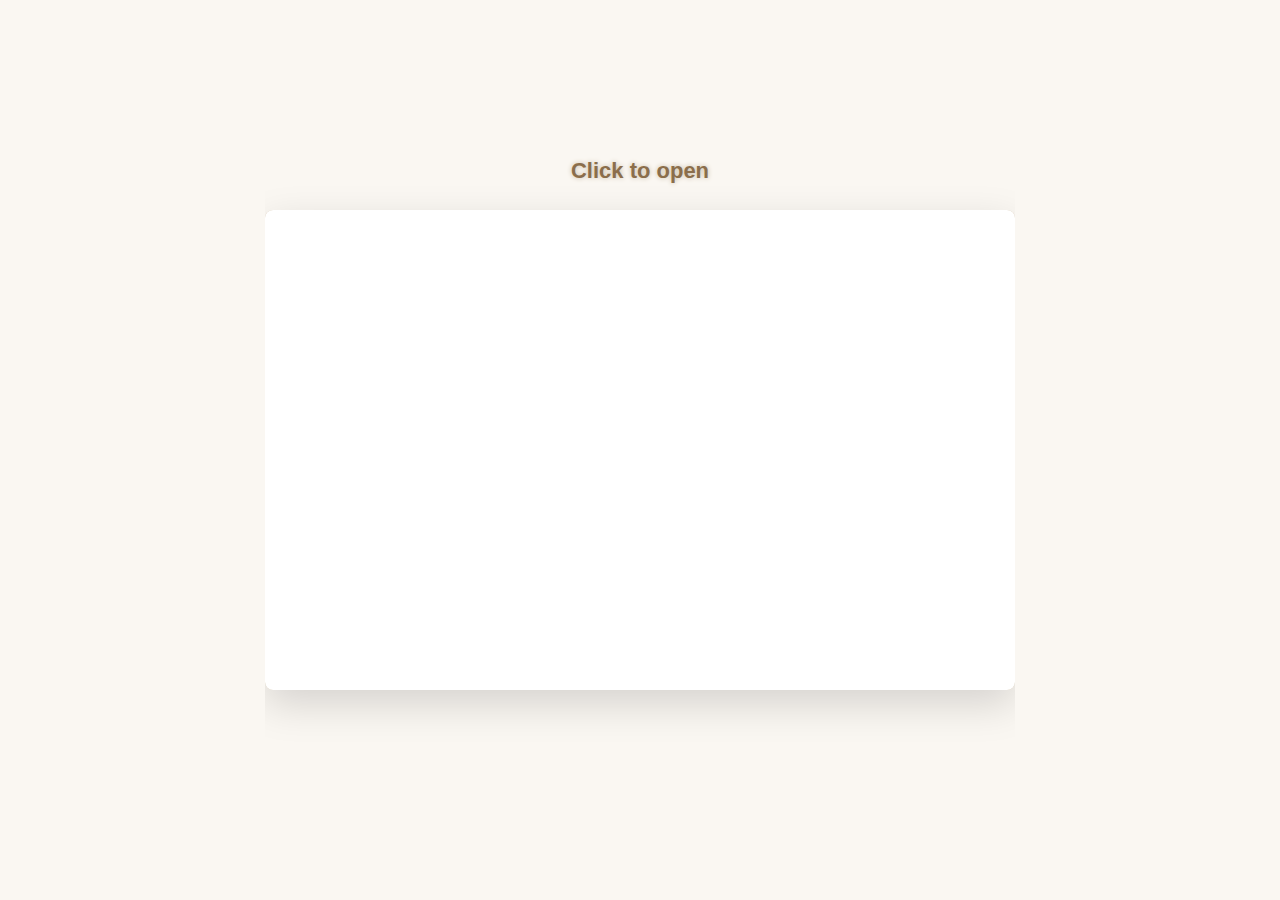
<file: for_jay (1).html>
<!DOCTYPE html>
<html lang="en">
<head>
<meta charset="UTF-8" />
<meta name="viewport" content="width=device-width, initial-scale=1" />
<title>Letter to Jay - Fading Folder Reveal</title>
<style>
  @import url('https://fonts.googleapis.com/css2?family=Special+Elite&display=swap');

  /* Base and reset */
  html, body {
    margin: 0;
    height: 100%;
    background: #faf7f2;
    font-family: 'Special Elite', Courier, monospace;
    display: flex;
    justify-content: center;
    align-items: center;
    user-select: none;
    overflow-x: hidden;
  }

  /* Container to hold folder and letter */
  .container {
    position: relative;
    width: 750px;
    max-width: 95vw;
    height: 480px;
    perspective: 1200px;
  }

  /* Folder base */
  .folder {
    width: 750px;
    max-width: 100%;
    height: 480px;
    background: #fff;
    border-radius: 8px;
    box-shadow:
      inset 0 0 18px #b3976b90,
      0 14px 40px rgba(0,0,0,0.15);
    position: relative;
    overflow: hidden;
    opacity: 1;
    transition: opacity 1s ease, transform 1s ease;
    z-index: 10;
  }

  /* Folder flap */
  .flap {
    position: absolute;
    top: 0;
    left: 0;
    width: 100%;
    height: 100%;
    background: #fff;
    border-radius: 8px;
    cursor: pointer;
    transition: transform 1s ease;
    z-index: 15;
  }
  .flap.open {
    transform: rotateY(-180deg);
  }

  /* Letter wrapper inside folder */
  .letter-wrapper {
    position: absolute;
    top: 160px;
    left: 50%;
    width: 680px;
    height: 60px; /* show only top part initially */
    max-width: 100%;
    overflow: hidden;
    border-radius: 0 0 8px 8px;
    box-sizing: border-box;
    transition: transform 1.5s ease 0.5s;
    background: transparent;
    z-index: 12;
  }
  .letter-wrapper.expanded {
    transform: translateY(-240px); /* move letter up */
  }

  /* Letter inside letter-wrapper */
  .letter {
    background: #fefcf7;
    border: 2px solid #c9b89f;
    box-shadow: 0 6px 20px rgba(0,0,0,0.1);
    color: #2e2a25;
    padding: 40px 48px 48px 48px;
    box-sizing: border-box;
    font-family: 'Special Elite', Courier, monospace;
    font-size: 18px;
    line-height: 1.5;
    border-radius: 0 0 8px 8px;
    user-select: text;
    height: 300px;
    overflow-y: auto;
  }

  /* Instruction text */
  .instruction {
    position: absolute;
    top: -52px;
    width: 100%;
    text-align: center;
    font-weight: 700;
    font-size: 22px;
    color: #8b6e4b;
    text-shadow: 0 0 5px #c6b9a3;
    user-select: none;
    z-index: 100;
    pointer-events: none;
    font-family: 'Poppins', sans-serif;
  }
</style>
</head>
<body>
  <div class="container" aria-label="Folder with letter content">
    <div class="instruction" id="instruction">Click to open</div>
    <div class="folder" id="folder" role="img" aria-hidden="true">
      <div class="flap" id="flap" role="button" aria-pressed="false" tabindex="0" aria-label="Folder flap" title="Click to open folder flap"></div>

      <div class="letter-wrapper" id="letterWrapper" aria-hidden="true" aria-live="polite">
        <article class="letter" id="letter" tabindex="0">
          <div class="letter-greeting">My Dearest, Jay.</div>
          <div class="letter-body">
            <p>In a world that often demands perfection, you chose to accept me completely—imperfections, scars, and all. I recall the nights when the darkness felt unending, and my tears fell without restraint, leaving me exposed and vulnerable, with every defense undone. In my most fragile moments, you held me with a tenderness that made me feel like the most precious part of your world.</p>

            <p>It’s in those quiet, unspoken moments that I realized something deeper than admiration, more profound than fleeting affection—I realised that I love you.</p>

            <p>This message isn’t meant to impress or overwhelm; it’s simply my heart, laid bare for you to see. I’ve thought deeply before writing this because you deserve nothing less than truth, sincerity, and respect. I’m not here to say perfect words or offer grand gestures—I want to be real with you. I’m offering something honest, the hope of building something meaningful, steady, and true—with you.</p>

            <p>You are, to me, a beautiful contradiction—strong yet gentle, radiant yet humble. Even from a distance, you have a way of making life feel a little lighter. The way you bring calm into my chaos, the way your presence makes me feel understood—it’s something rare, and something I deeply treasure.</p>

            <p>And so, I want to ask—would it be alright if I court you? Genuinely, intentionally, and with every bit of respect and sincerity I have. Not just to win your affection, but to truly get to know you. I want to build a connection rooted in trust, honesty, and quiet understanding. I don’t want to rush or pressure you in any way—I just want the chance to show you the kind of love that’s patient, consistent, and real.</p>

            <p>Please don’t feel pressured by the things I say or do. I know this is a lot to take in, and I want you to know that your decision is what truly matters to me. Your peace, your comfort, and your timing will always come first in my heart.</p>

            <p>Because, honestly, I can’t keep this to myself anymore. I like you so much. More than words can explain. And I love you in the purest, most sincere way I know how. You’ve taken up space in my heart in a way no one else has, and it feels natural, comforting, and right.</p>

            <p>I know there’s still so much for me to learn about you—and I want to. I want to be the one you turn to when things get heavy, the calm presence when the world feels overwhelming. I want to be someone who brings peace to your life, not pressure. Joy, not confusion. Someone who grows with you—not just beside you, but with you.</p>

            <p>I do believe in everything or nothing, so I will keep on giving everything. Because loving you this way feels right, even without guarantees, it’s a risk my heart is willing to take—freely, and fully.</p>

            <p>So if your heart is open to it, I’d love the chance to court you—with care, respect, and all the love I already carry for you.</p>

            <p>Whatever your answer, please know that you are deeply admired, truly respected, and endlessly appreciated.</p>
          </div>
          <div class="signature">Sincerely,<br/>Precious</div>
        </article>
      </div>
    </div>

    <script>
      const flap = document.getElementById('flap');
      const letterWrapper = document.getElementById('letterWrapper');
      const folder = document.getElementById('folder');
      const instruction = document.getElementById('instruction');

      let isOpen = false;

      function openFolder() {
        if (isOpen) return;
        isOpen = true;

        flap.classList.add('open');
        flap.setAttribute('aria-pressed', 'true');

        // Animate letter partial reveal inside the folder (move up)
        letterWrapper.classList.add('expanded');
        letterWrapper.setAttribute('aria-hidden', 'false');

        // Fade out folder
        folder.style.opacity = '0';
        setTimeout(() => {
          folder.style.display = 'none'; // Hide folder after fade out
        }, 1000);

        // Fade out instruction
        instruction.style.opacity = '0';
        setTimeout(() => {
          instruction.style.display = 'none';
        }, 600);
      }

      flap.addEventListener('click', openFolder);
      flap.addEventListener('keydown', e => {
        if(e.key === 'Enter' || e.key === ' ') {
          e.preventDefault();
          openFolder();
        }
      });
    </script>
</body>
</html>
</file>
